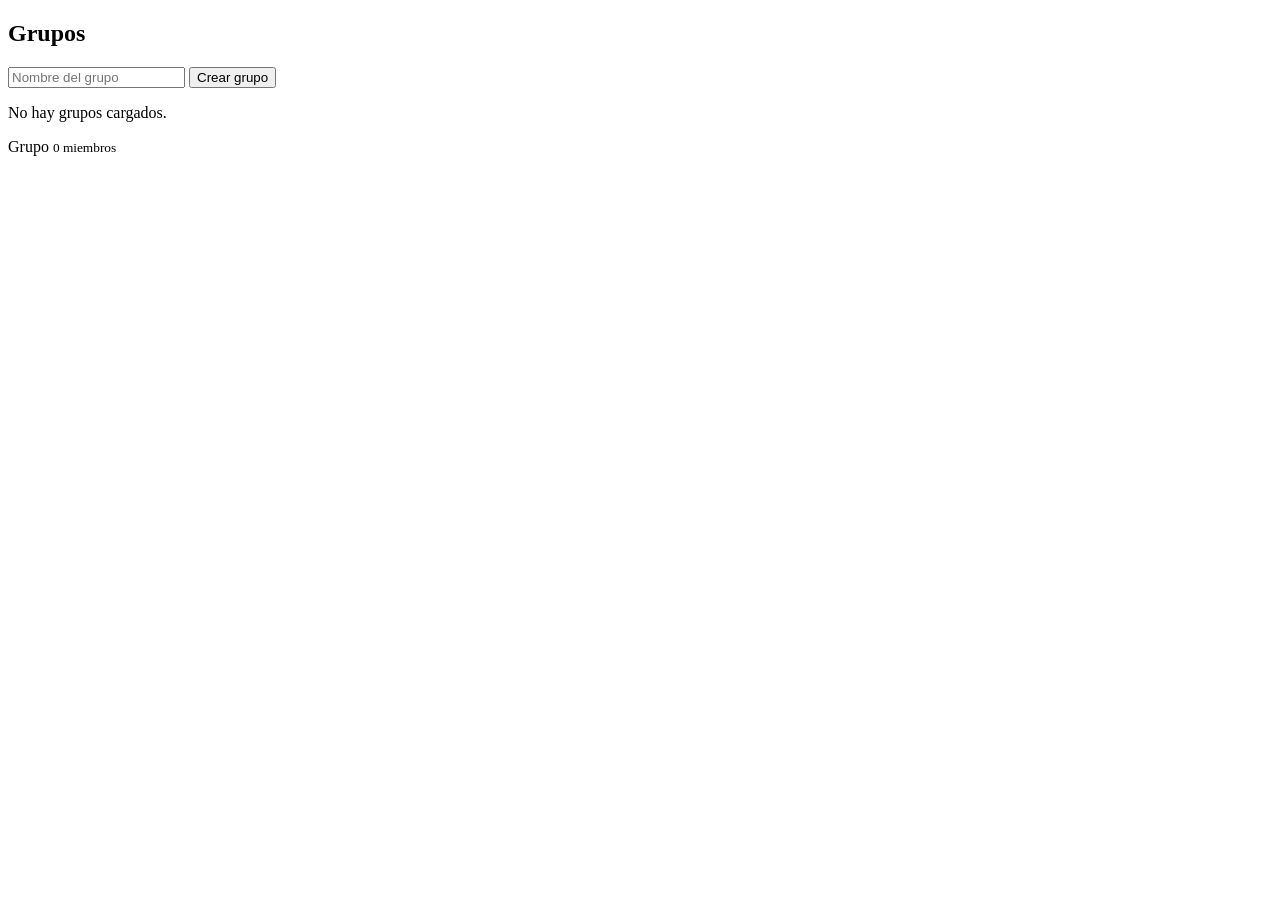
<file: src/main/resources/templates/index.html>
<!DOCTYPE html>
<html lang="es" xmlns:th="http://www.thymeleaf.org">
<head>
    <meta charset="UTF-8">
    <meta name="viewport" content="width=device-width, initial-scale=1">
    <title>División de gastos</title>
    <link rel="stylesheet" th:href="@{/css/app.css}">
</head>
<body>
<header th:replace="~{fragments/layout :: header}"></header>
<main class="shell">
    <section class="page-heading">
        <h1>Grupos</h1>
        <form class="inline-form" method="post" th:action="@{/groups}">
            <input name="name" placeholder="Nombre del grupo" required>
            <button type="submit">Crear grupo</button>
        </form>
    </section>

    <p class="alert" th:if="${error}" th:text="${error}"></p>

    <section class="empty-state" th:if="${#lists.isEmpty(groups)}">
        <p>No hay grupos cargados.</p>
    </section>

    <section class="list" th:if="${!#lists.isEmpty(groups)}">
        <a class="row-link" th:each="group : ${groups}" th:href="@{/groups/{id}(id=${group.id.value})}">
            <span th:text="${group.name}">Grupo</span>
            <small th:text="${#lists.size(group.members)} + ' miembros'">0 miembros</small>
        </a>
    </section>
</main>
</body>
</html>
</file>
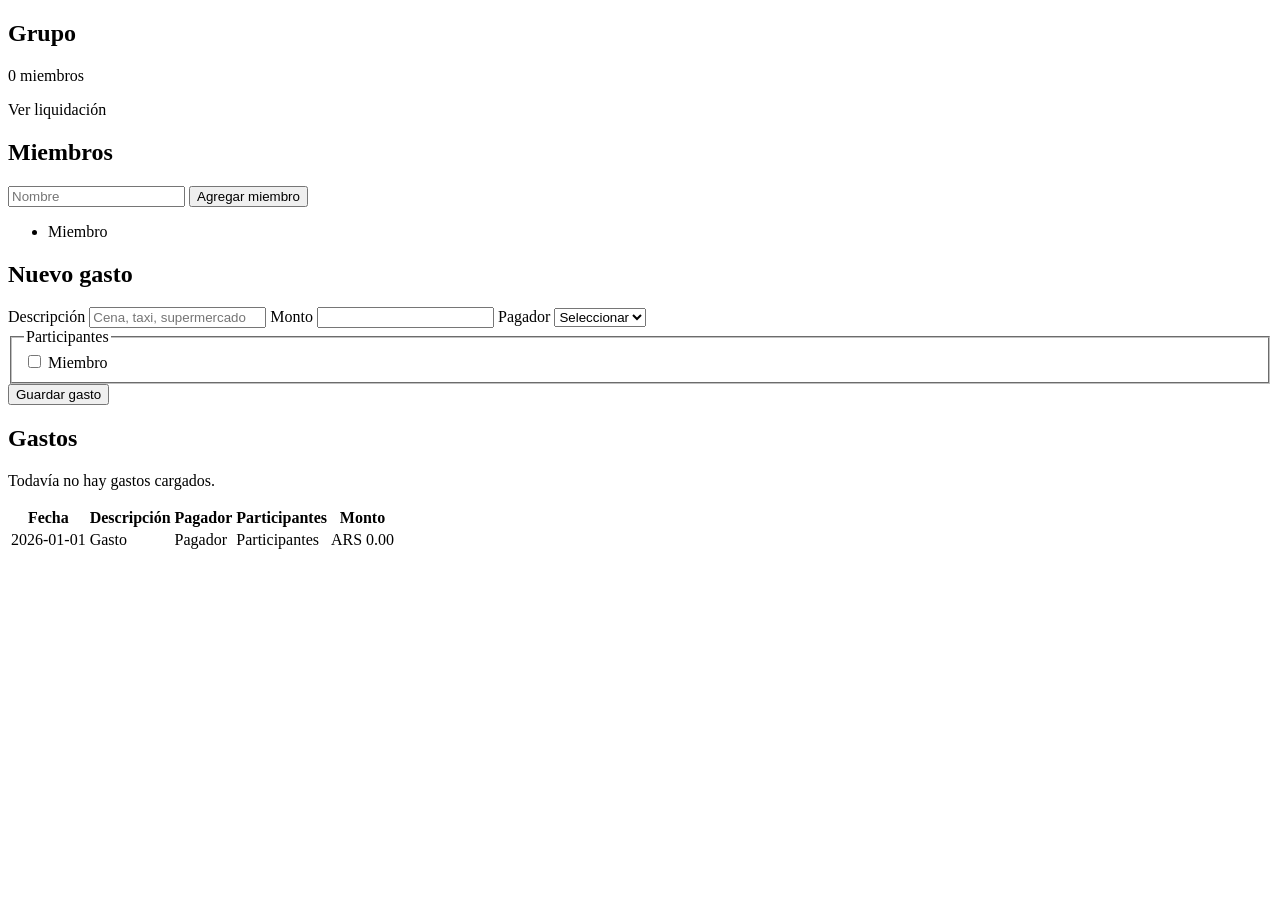
<file: src/main/resources/templates/group.html>
<!DOCTYPE html>
<html lang="es" xmlns:th="http://www.thymeleaf.org">
<head>
    <meta charset="UTF-8">
    <meta name="viewport" content="width=device-width, initial-scale=1">
    <title th:text="${group.name}">Grupo</title>
    <link rel="stylesheet" th:href="@{/css/app.css}">
</head>
<body>
<header th:replace="~{fragments/layout :: header}"></header>
<main class="shell">
    <section class="page-heading">
        <div>
            <h1 th:text="${group.name}">Grupo</h1>
            <p th:text="${#lists.size(group.members)} + ' miembros'">0 miembros</p>
        </div>
        <a class="button secondary" th:href="@{/groups/{id}/settlement(id=${group.id.value})}">Ver liquidación</a>
    </section>

    <p class="alert" th:if="${error}" th:text="${error}"></p>

    <section class="grid two">
        <div>
            <h2>Miembros</h2>
            <form class="inline-form" method="post" th:action="@{/groups/{id}/members(id=${group.id.value})}">
                <input name="name" placeholder="Nombre" required>
                <button type="submit">Agregar miembro</button>
            </form>
            <ul class="compact-list">
                <li th:each="member : ${group.members}" th:text="${member.name}">Miembro</li>
            </ul>
        </div>

        <div>
            <h2>Nuevo gasto</h2>
            <form class="stack-form" method="post" th:action="@{/groups/{id}/expenses(id=${group.id.value})}" th:object="${expenseForm}">
                <label>
                    Descripción
                    <input th:field="*{description}" placeholder="Cena, taxi, supermercado" required>
                </label>
                <label>
                    Monto
                    <input th:field="*{amount}" type="number" min="0.01" step="0.01" required>
                </label>
                <label>
                    Pagador
                    <select th:field="*{payerId}" required>
                        <option value="">Seleccionar</option>
                        <option th:each="member : ${group.members}" th:value="${member.id.value}" th:text="${member.name}"></option>
                    </select>
                </label>
                <fieldset>
                    <legend>Participantes</legend>
                    <label class="check-row" th:each="member : ${group.members}">
                        <input type="checkbox" th:field="*{participantIds}" th:value="${member.id.value}">
                        <span th:text="${member.name}">Miembro</span>
                    </label>
                </fieldset>
                <button type="submit" th:disabled="${#lists.isEmpty(group.members)}">Guardar gasto</button>
            </form>
        </div>
    </section>

    <section>
        <h2>Gastos</h2>
        <p class="empty-state" th:if="${#lists.isEmpty(expenses)}">Todavía no hay gastos cargados.</p>
        <table th:if="${!#lists.isEmpty(expenses)}">
            <thead>
            <tr>
                <th>Fecha</th>
                <th>Descripción</th>
                <th>Pagador</th>
                <th>Participantes</th>
                <th>Monto</th>
            </tr>
            </thead>
            <tbody>
            <tr th:each="expense : ${expenses}">
                <td th:text="${expense.date}">2026-01-01</td>
                <td th:text="${expense.description}">Gasto</td>
                <td th:text="${expense.payerName}">Pagador</td>
                <td th:text="${#strings.listJoin(expense.participantNames, ', ')}">Participantes</td>
                <td th:text="${currency} + ' ' + ${expense.amount}">ARS 0.00</td>
            </tr>
            </tbody>
        </table>
    </section>
</main>
</body>
</html>
</file>
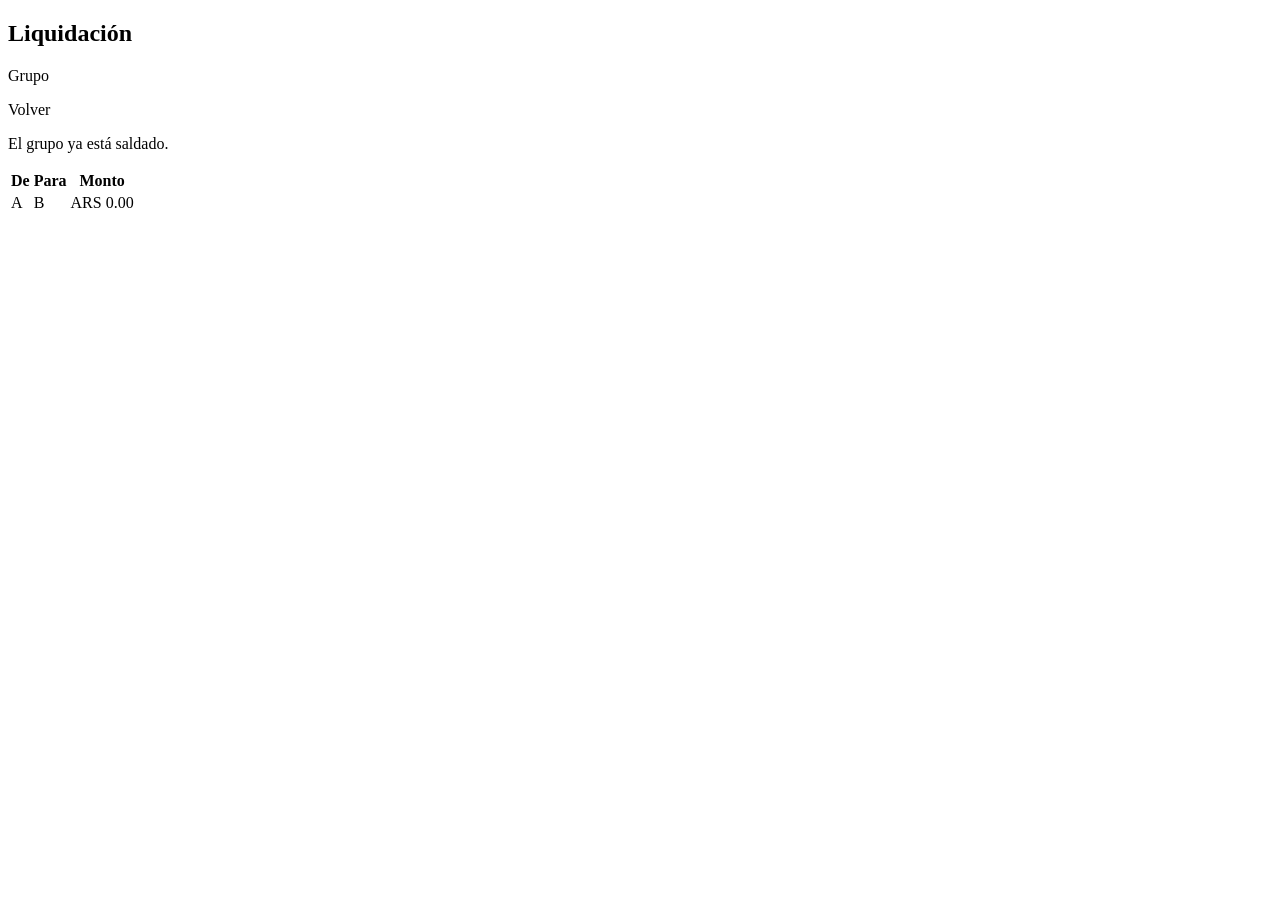
<file: src/main/resources/templates/settlement.html>
<!DOCTYPE html>
<html lang="es" xmlns:th="http://www.thymeleaf.org">
<head>
    <meta charset="UTF-8">
    <meta name="viewport" content="width=device-width, initial-scale=1">
    <title>Liquidación</title>
    <link rel="stylesheet" th:href="@{/css/app.css}">
</head>
<body>
<header th:replace="~{fragments/layout :: header}"></header>
<main class="shell">
    <section class="page-heading">
        <div>
            <h1>Liquidación</h1>
            <p th:text="${group.name}">Grupo</p>
        </div>
        <a class="button secondary" th:href="@{/groups/{id}(id=${group.id.value})}">Volver</a>
    </section>

    <p class="empty-state" th:if="${#lists.isEmpty(transfers)}">El grupo ya está saldado.</p>

    <table th:if="${!#lists.isEmpty(transfers)}">
        <thead>
        <tr>
            <th>De</th>
            <th>Para</th>
            <th>Monto</th>
        </tr>
        </thead>
        <tbody>
        <tr th:each="transfer : ${transfers}">
            <td th:text="${transfer.fromName}">A</td>
            <td th:text="${transfer.toName}">B</td>
            <td th:text="${currency} + ' ' + ${transfer.amount}">ARS 0.00</td>
        </tr>
        </tbody>
    </table>
</main>
</body>
</html>
</file>
